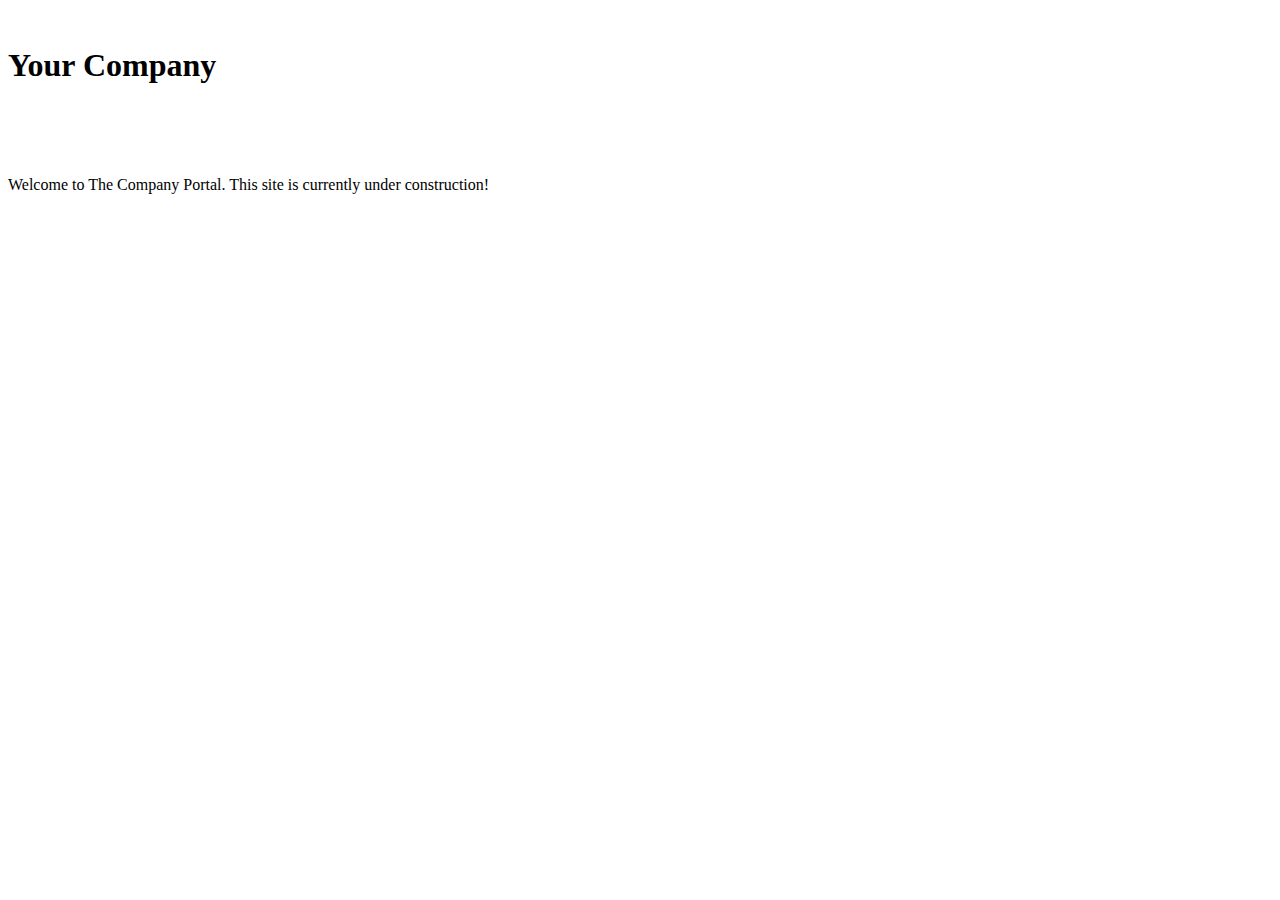
<file: src/main/resources/templates/dashboard.html>
<!DOCTYPE html>
<html lang="en" xmlns:th="http://www.thymeleaf.org">
<head>
    <meta charset="UTF-8">

    <!-- Required meta tags -->
    <meta charset="utf-8">
    <meta name="viewport" content="width=device-width, initial-scale=1">

    <!-- Bootstrap CSS -->
    <link href="https://cdn.jsdelivr.net/npm/bootstrap@5.1.3/dist/css/bootstrap.min.css" rel="stylesheet"
          integrity="sha384-1BmE4kWBq78iYhFldvKuhfTAU6auU8tT94WrHftjDbrCEXSU1oBoqyl2QvZ6jIW3" crossorigin="anonymous">

    <title>Home</title>
</head>
<body>
<div class="container">
    <br>
    <h1>Your Company</h1>
    <br>
    <div th:insert="~{fragments/navbar :: navbar}"></div>
    <br><br>
    <div>
        <p>Welcome to The Company Portal. This site is currently under construction!</p>
    </div>
<!--    <a th:href="@{/productForm}" class="btn btn-primary btn-sm mb-3">Product Form</a>-->
<!--    <a th:href="@{/productView}" class="btn btn-primary btn-sm mb-3">Product Dashboard</a>-->
</div>
</body>
</html>
</file>
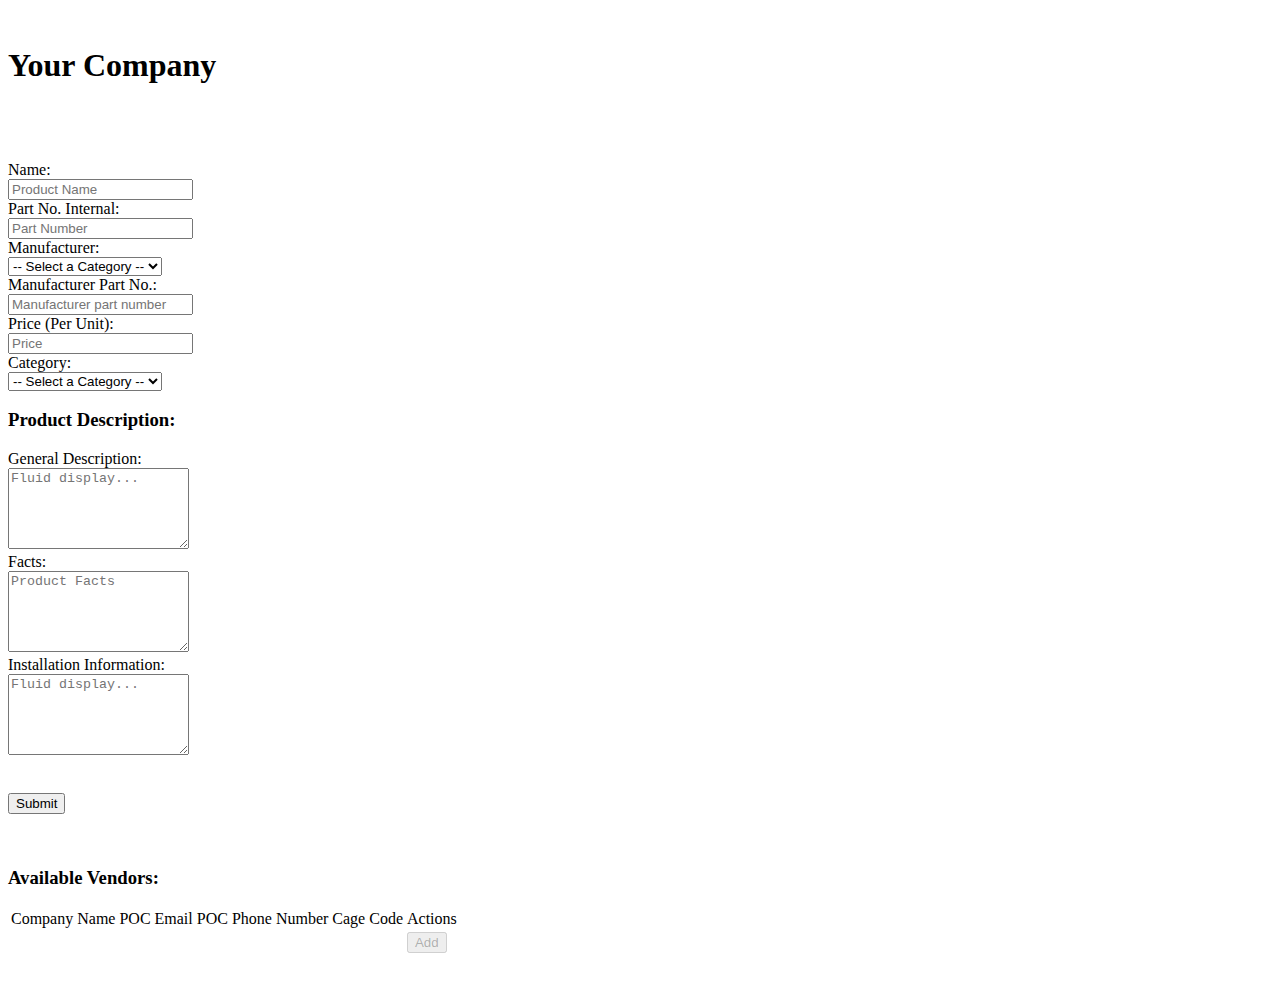
<file: src/main/resources/templates/productForm.html>
<!DOCTYPE html>
<html lang="en">
<head>
    <meta charset="UTF-8">

    <!-- Required meta tags -->
    <meta charset="utf-8">
    <meta name="viewport" content="width=device-width, initial-scale=1">

    <!-- Bootstrap CSS -->
    <link href="https://cdn.jsdelivr.net/npm/bootstrap@5.1.3/dist/css/bootstrap.min.css" rel="stylesheet"
          integrity="sha384-1BmE4kWBq78iYhFldvKuhfTAU6auU8tT94WrHftjDbrCEXSU1oBoqyl2QvZ6jIW3" crossorigin="anonymous">

    <title th:text="${product.id == null || product.id == 0} ? 'Add Product' : 'Update Product'">Form -- EasyROK</title>
</head>
<body>
<div class="container">
    <br>
    <h1>Your Company</h1>
    <br>
    <div th:insert="~{fragments/navbar :: navbar}"></div>
    <br>
    <div>
        <form id="productFormSubmit" action="#" th:action="@{/productForm}" th:object="${product}" method="post">
            <div class="row">
                <div class="col-md-6">
                    <h3 th:text="${product.id == null || product.id == 0} ? 'Add Product' : 'Update Product'"></h3>
                    <p><input type="hidden" th:field="*{id}"/></p>
                    <div>
                        <label for="productName">Name:</label>
                        <div th:if="${#fields.hasErrors('name')}" th:errors="*{name}" class="text-danger"></div>
                        <input id="productName" type="text" th:field="*{name}" placeholder="Product Name" class="form-control mb-4 col-4"/>
                    </div>
                    <div>
                        <label for="productPartNumber">Part No. Internal:</label>
                        <div th:if="${#fields.hasErrors('partNumber')}" th:errors="*{partNumber}" class="text-danger"></div>
                        <input id="productPartNumber" type="text" th:field="*{partNumber}" placeholder="Part Number" class="form-control mb-4 col-4"/>
                    </div>
                    <div>
                        <label for="manufacturer">Manufacturer:</label>
                        <div th:if="${#fields.hasErrors('manufacturer')}" th:errors="*{manufacturer}" class="text-danger"></div>
                        <select id="manufacturer" th:field="*{manufacturer}" class="form-select mb-4 col-4">
                            <option value="">-- Select a Category --</option>
                            <option th:each="option : ${manufacturer}"
                                    th:value="${option.name()}"
                                    th:text="${option.toString()}"></option>
                        </select>
                    </div>
                    <div>
                        <label for="productManufacturerNumber">Manufacturer Part No.:</label>
                        <div th:if="${#fields.hasErrors('manufacturerNumber')}" th:errors="*{manufacturerNumber}" class="text-danger"></div>
                        <input id="productManufacturerNumber" type="text" th:field="*{manufacturerNumber}" placeholder="Manufacturer part number" class="form-control mb-4 col-4"/>
                    </div>
                    <div>
                        <label for="productPrice">Price (Per Unit):</label>
                        <div th:if="${#fields.hasErrors('price')}" th:errors="*{price}" class="text-danger"></div>
                        <input id="productPrice" type="text" th:field="*{price}" placeholder="Price" class="form-control mb-4 col-4"/>
                    </div>
                    <div>
                        <label for="productCategory">Category:</label>
                        <div th:if="${#fields.hasErrors('productCategory')}" th:errors="*{productCategory}" class="text-danger"></div>
                        <select id="productCategory" th:field="*{productCategory}" class="form-select mb-4 col-4">
                            <option value="">-- Select a Category --</option>
                            <option th:each="option : ${productCategory}"
                                    th:value="${option.name()}"
                                    th:text="${option.displayName}"></option>
                        </select>
                    </div>
                </div>
                <div class="col-md-6" th:object="${productDescription}">
                    <h3>Product Description:</h3>
                    <p>
                        <input type="hidden" th:field="*{version}"/>
                        <input type="hidden" th:field="*{id}"/>
                    </p>
                    <div>
                        <label for="generalDescription">General Description:</label>
                        <div th:if="${#fields.hasErrors('generalDescription')}" th:errors="*{generalDescription}" class="text-danger"></div>
                        <textarea id="generalDescription" th:field="*{generalDescription}" placeholder="Fluid display..." class="form-control mb-4 col-4" rows="5"></textarea>
                    </div>
                    <div>
                        <label for="productFacts">Facts:</label>
                        <div th:if="${#fields.hasErrors('productFacts')}" th:errors="*{productFacts}" class="text-danger"></div>
                        <textarea id="productFacts" th:field="*{productFacts}" placeholder="Product Facts" class="form-control mb-4 col-4" rows="5"></textarea>
                    </div>
                    <div>
                        <label for="installationDescription">Installation Information:</label>
                        <div th:if="${#fields.hasErrors('installationDescription')}" th:errors="*{installationDescription}" class="text-danger"></div>
                        <textarea id="installationDescription" th:field="*{installationDescription}" placeholder="Fluid display..." class="form-control mb-4 col-4" rows="5"></textarea>
                    </div>
                </div>
                <br>
                <p><input type="submit" value="Submit"/></p>
            </div>
        </form>
        </div>
        <br>
        <div>
            <h3>Available Vendors:</h3>
            <table class="table table-bordered table-striped">
                <thead class="thead-dark">
                <tr>
                    <td>Company Name</td>
                    <td>POC Email</td>
                    <td>POC Phone Number</td>
                    <td>Cage Code</td>
                    <td>Actions</td>
                </tr>
                </thead>
                <tbody>
                <tr th:each="vendor : ${vendors}">
                    <td th:text="${vendor.name}"></td>
                    <td th:text="${vendor.pocEmail}"></td>
                    <td th:text="${vendor.pocPhoneNumber}"></td>
                    <td th:text="${vendor.cageCode}"></td>
                    <td>
                        <form th:action="@{/addVendorToProduct/{id}(id=${vendor.id})}" method="post">
                            <input type="hidden">
                            <button type="submit" class="btn btn-primary btn-sm mb-3" disabled>Add</button>
                        </form>
                    </td>
                </tr>
                </tbody>
            </table>
        </div>
    <br><br>
</div>
</body>
</html>
</file>
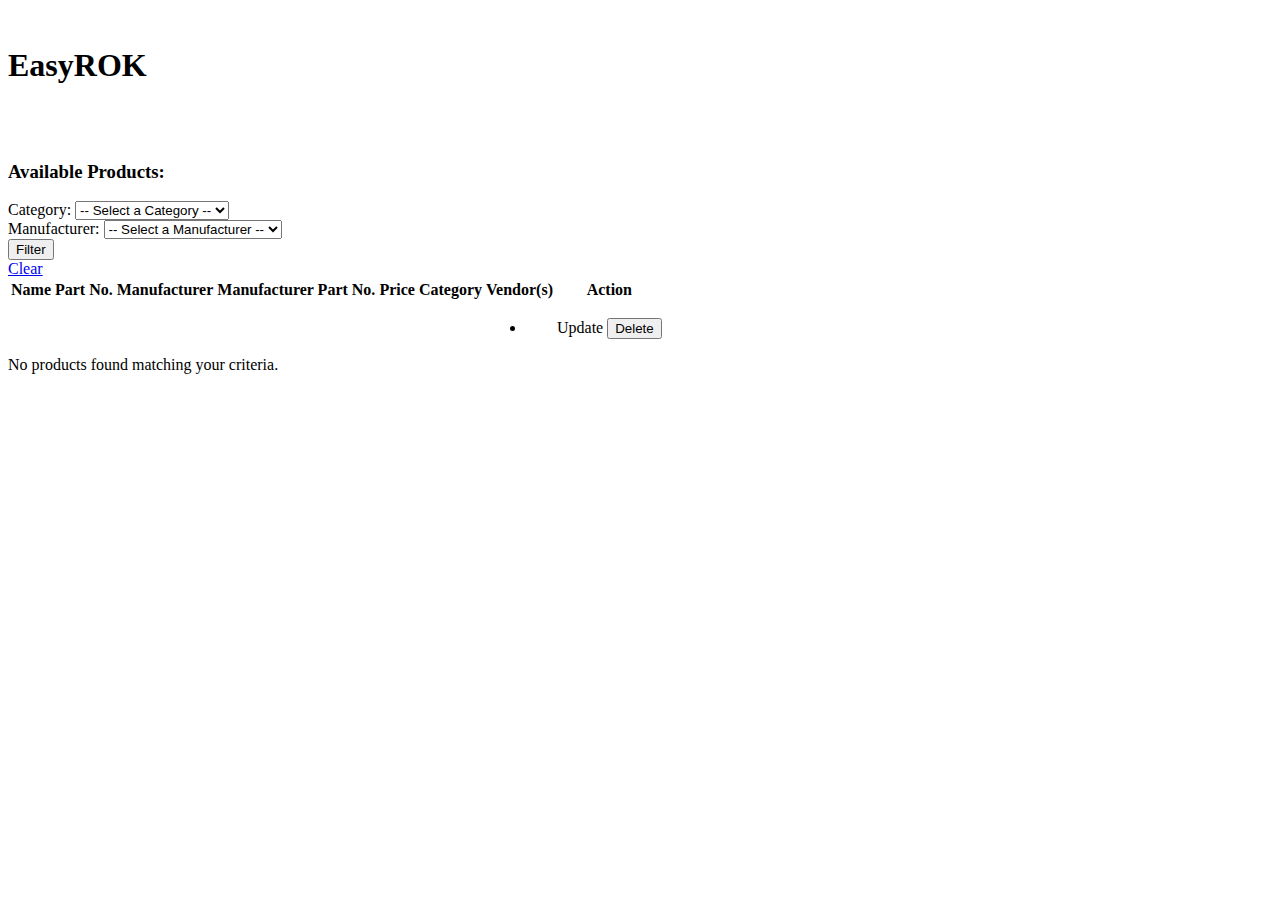
<file: src/main/resources/templates/productView.html>
<!DOCTYPE html>
<html lang="en" xmlns:th="http://www.thymeleaf.org">
<head>
    <meta charset="UTF-8">
    <meta name="viewport" content="width=device-width, initial-scale=1">
    <link href="https://cdn.jsdelivr.net/npm/bootstrap@5.1.3/dist/css/bootstrap.min.css" rel="stylesheet"
          integrity="sha384-1BmE4kWBq78iYhFldvKuhfTAU6auU8tT94WrHftjDbrCEXSU1oBoqyl2QvZ6jIW3" crossorigin="anonymous">
    <title>EasyROK - Product Dashboard</title>
</head>
<body>
<br>
<div class="container">
    <h1>EasyROK</h1>
    <br>
    <div th:insert="~{fragments/navbar :: navbar}"></div>
    <br>
    <h3>Available Products:</h3>
    
    <!-- Fixed Filter Form -->
    <form th:action="@{/productView}" method="get" class="mb-3">
        <div class="row">
            <div class="col-md-4">
                <label for="productCategory" class="form-label">Category:</label>
                <select id="productCategory" name="productCategory" class="form-select">
                    <option value="">-- Select a Category --</option>
                    <option th:each="option : ${productCategory}"
                            th:value="${option.name()}"
                            th:text="${option.displayName}"
                            th:selected="${filter.productCategory == option}"></option>
                </select>
            </div>
            <div class="col-md-4">
                <label for="manufacturer" class="form-label">Manufacturer:</label>
                <select id="manufacturer" name="manufacturer" class="form-select">
                    <option value="">-- Select a Manufacturer --</option>
                    <option th:each="option : ${manufacturer}"
                            th:value="${option.name()}"
                            th:text="${option.toString()}"
                            th:selected="${filter.manufacturer == option}"></option>
                </select>
            </div>
            <div class="col-md-2 align-self-end">
                <button type="submit" class="btn btn-primary">Filter</button>
            </div>
            <div class="col-md-2 align-self-end">
                <a href="/productView" class="btn btn-secondary">Clear</a>
            </div>
        </div>
    </form>

    <!-- Products Table -->
    <table class="table table-bordered table-striped">
        <thead class="table-dark">
        <tr>
            <th>Name</th>
            <th>Part No.</th>
            <th>Manufacturer</th>
            <th>Manufacturer Part No.</th>
            <th>Price</th>
            <th>Category</th>
            <th>Vendor(s)</th>
            <th>Action</th>
        </tr>
        </thead>
        <tbody>
        <tr th:each="tempProduct : ${products}">
            <td th:text="${tempProduct.name}"></td>
            <td th:text="${tempProduct.partNumber}"></td>
            <td th:text="${tempProduct.manufacturer}"></td>
            <td th:text="${tempProduct.manufacturerNumber}"></td>
            <td th:text="${tempProduct.price}"></td>
            <td th:text="${tempProduct.productCategory.displayName}"></td>
            <td>
                <ul>
                    <li th:each="vendor : ${tempProduct.vendors}" th:text="${vendor.name}"></li>
                </ul>
            </td>
            <td>
                <div class="btn-group gap-2" role="group">
                    <a th:href="@{/showProductUpdateForm/{id}(id=${tempProduct.id})}" class="btn btn-outline-primary btn-sm">Update</a>
<!--                    <form th:action="@{/showProductUpdateForm/{id}(id=${tempProduct.id})}" method="post" style="display: inline;">-->
<!--                        <button type="submit" class="btn btn-outline-primary btn-sm">Update</button>-->
<!--                    </form>-->
                    <form th:action="@{/deleteProduct/{id}(id=${tempProduct.id})}" method="post" style="display: inline;"
                          onsubmit="return confirm('Are you sure you want to delete this product? This action cannot be undone.');">
                        <button type="submit" class="btn btn-outline-danger btn-sm">Delete</button>
                    </form>
                </div>
            </td>
        </tr>
        </tbody>
    </table>
    
    <!-- No results message -->
    <div th:if="${#lists.isEmpty(products)}" class="alert alert-info">
        No products found matching your criteria.
    </div>
</div>
</body>
</html>
</file>
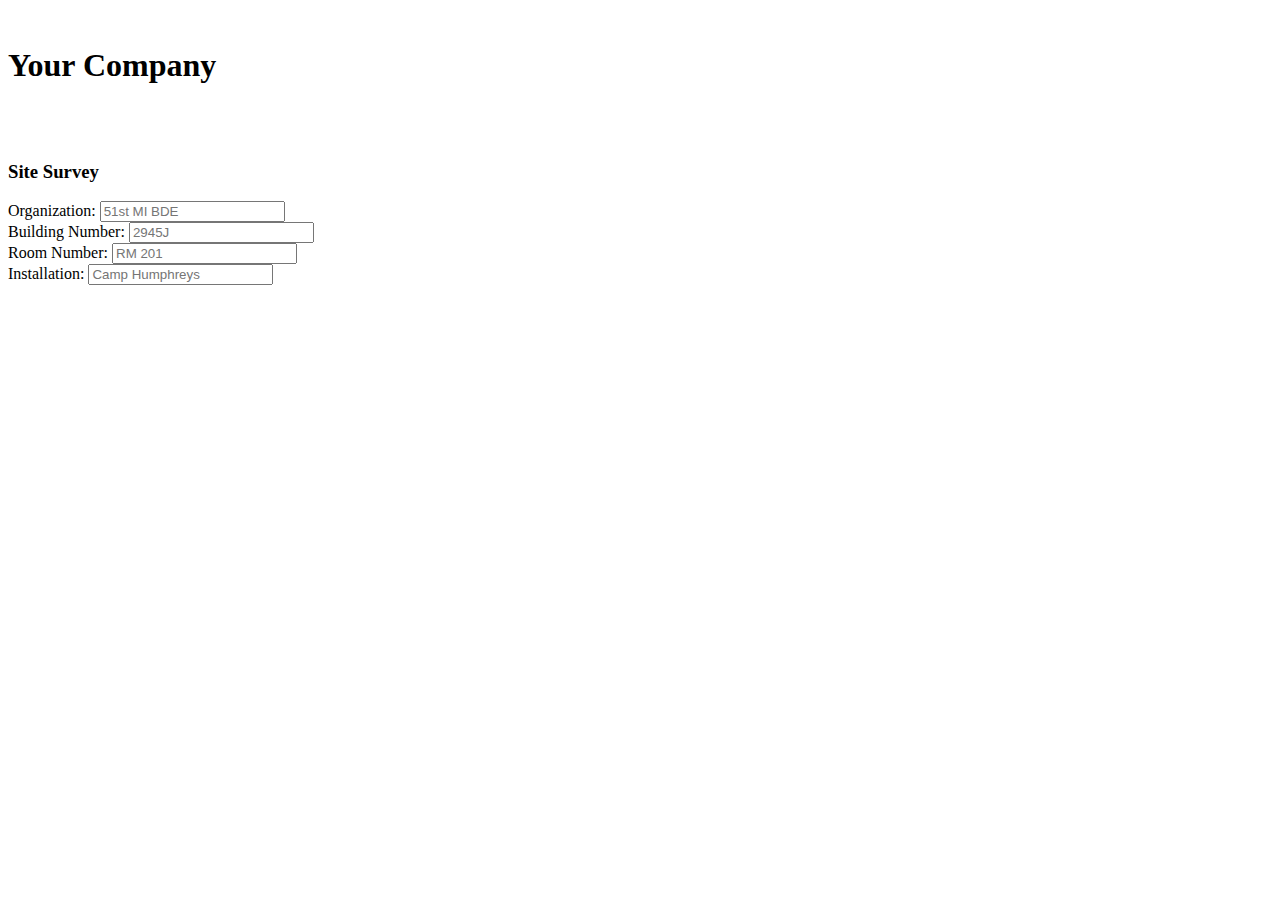
<file: src/main/resources/templates/siteSurvey.html>
<!DOCTYPE html>
<html lang="en">
<head>
    <meta charset="UTF-8">

    <!-- Required meta tags -->
    <meta charset="utf-8">
    <meta name="viewport" content="width=device-width, initial-scale=1">

    <!-- Bootstrap CSS -->
    <link href="https://cdn.jsdelivr.net/npm/bootstrap@5.1.3/dist/css/bootstrap.min.css" rel="stylesheet"
          integrity="sha384-1BmE4kWBq78iYhFldvKuhfTAU6auU8tT94WrHftjDbrCEXSU1oBoqyl2QvZ6jIW3" crossorigin="anonymous">

    <title>Your Company</title>
</head>
<body>

<div class="container">
    <br>
    <h1>Your Company</h1>
    <br>
    <div th:insert="~{fragments/navbar :: navbar}"></div>
    <br>
    <h3>Site Survey</h3>
    <form th:action="@{/siteSurveyForm}">
        <div>
        <label for="organization">Organization:</label>
        <input id="organization" type="text" placeholder="51st MI BDE" class="form-control mb-4 col-4">
        </div>
        <div>
            <label for="buildingNumber">Building Number:</label>
            <input id="buildingNumber" type="text" placeholder="2945J" class="form-control mb-4 col-4">
        </div>
        <div>
            <label for="roomNumber">Room Number:</label>
            <input id="roomNumber" type="text" placeholder="RM 201" class="form-control mb-4 col-4">
        </div>
        <div>
            <label for="installation">Installation:</label>
            <input id="installation" type="text" placeholder="Camp Humphreys" class="form-control mb-4 col-4">
        </div>
    </form>
</div>
</body>
</html>
</file>
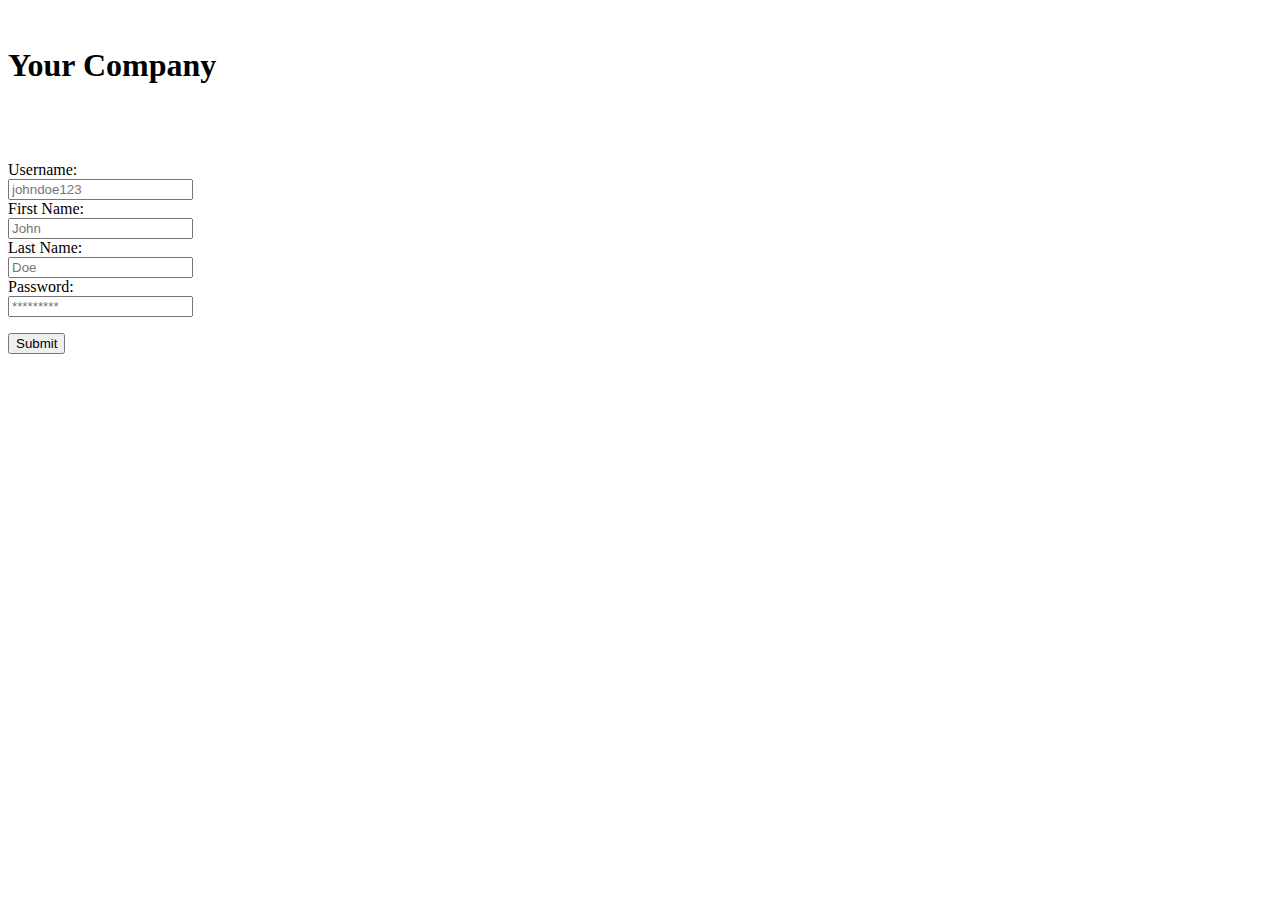
<file: src/main/resources/templates/userForm.html>
<!DOCTYPE html>
<html lang="en">
<head>
    <meta charset="UTF-8">

    <!-- Required meta tags -->
    <meta charset="utf-8">
    <meta name="viewport" content="width=device-width, initial-scale=1">

    <!-- Bootstrap CSS -->
    <link href="https://cdn.jsdelivr.net/npm/bootstrap@5.1.3/dist/css/bootstrap.min.css" rel="stylesheet"
          integrity="sha384-1BmE4kWBq78iYhFldvKuhfTAU6auU8tT94WrHftjDbrCEXSU1oBoqyl2QvZ6jIW3" crossorigin="anonymous">

    <title th:text="${user.id == null || user.id == 0} ? 'Add User' : 'Update User'"> Form</title>
</head>
<body>
    <div class="container">
        <br>
        <h1>Your Company</h1>
        <br>
        <div th:insert="~{fragments/navbar :: navbar}"></div>
        <br>
        <div>
            <form id="userFormSubmit" action="#" th:action="@{/userForm}" th:object="${user}" method="post">
                <div class="row">
                    <div class="col-md-6">
                        <h3 th:text="${user.id == null || user.id == 0} ? 'Add User' : 'Update User'"></h3>
                        <p><input type="hidden" th:field="*{id}"/></p>
                        <div>
                            <label for="userNameField">Username:</label>
                            <div th:if="${#fields.hasErrors('userName')}" th:error="*{userName}" class="text-danger"></div>
                            <input id="userNameField" type="text" th:field="*{userName}" placeholder="johndoe123" class="form-control mb-4 col-4"/>
                        </div>
                        <div>
                            <label for="firstNameField">First Name:</label>
                            <div th:if="${#fields.hasErrors('firstName')}" th:error="*{firstName}" class="text-danger"></div>
                            <input id="firstNameField" type="text" th:field="*{firstName}" placeholder="John" class="form-control mb-4 col-4"/>
                        </div>
                        <div>
                            <label for="lastNameField">Last Name:</label>
                            <div th:if="${#fields.hasErrors('lastName')}" th:error="*{lastName}" class="text-danger"></div>
                            <input id="lastNameField" type="text" th:field="*{lastName}" placeholder="Doe" class="form-control mb-4 col-4"/>
                        </div>
                        <div>
                            <label for="passwordField">Password:</label>
                            <div th:if="${#fields.hasErrors('password')}" th:error="*{password}" class="text-danger"></div>
                            <input id="passwordField" type="text" th:field="*{password}" placeholder="*********" class="form-control mb-4 col-4"/>
                        </div>
                    </div>
                    <p><input type="submit" value="Submit"/></p>
                </div>
            </form>
        </div>
    </div>
</body>
</html>
</file>
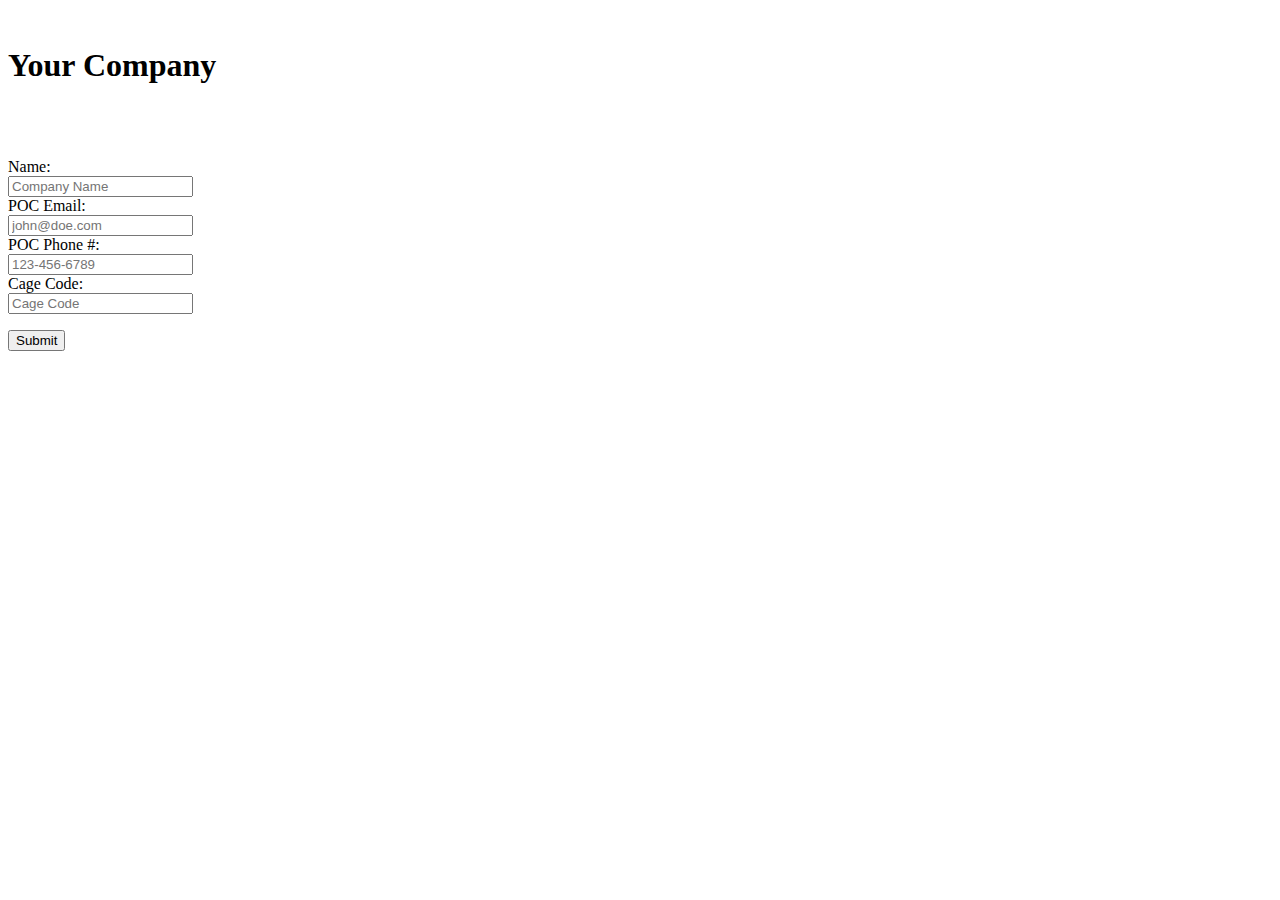
<file: src/main/resources/templates/vendorForm.html>
<!DOCTYPE html>
<html lang="en">
<head>
    <meta charset="UTF-8">

    <!-- Required meta tags -->
    <meta charset="utf-8">
    <meta name="viewport" content="width=device-width, initial-scale=1">

    <!-- Bootstrap CSS -->
    <link href="https://cdn.jsdelivr.net/npm/bootstrap@5.1.3/dist/css/bootstrap.min.css" rel="stylesheet"
          integrity="sha384-1BmE4kWBq78iYhFldvKuhfTAU6auU8tT94WrHftjDbrCEXSU1oBoqyl2QvZ6jIW3" crossorigin="anonymous">

    <title>Vendor Form</title>
</head>
<body>
<div class="container">
    <br>
    <h1>Your Company</h1>
    <br>
    <div th:insert="~{fragments/navbar :: navbar}"></div>
    <br>
    <div>
        <form id="vendorFormSubmit" action="#" th:action="@{/vendorFormSubmit}" th:object="${vendor}" method="post">
            <p><input type="hidden" th:field="*{id}"/></p>
            <div>
                <label for="vendorName">Name:</label>
                <div th:if="${#fields.hasErrors('name')}" th:errors="*{name}" class="text-danger"></div>
                <div id="vendorNameErr" class="client-side-errors"></div>
                <input id="vendorName" type="text" th:field="*{name}" placeholder="Company Name" class="form-control mb-4 col-4"/>
            </div>
            <div>
                <label for="vendorEmail">POC Email:</label>
                <div th:if="${#fields.hasErrors('name')}" th:errors="*{pocEmail}" class="text-danger"></div>
                <div id="vendorEmailErr" class="client-side-errors"></div>
                <input id="vendorEmail" type="text" th:field="*{pocEmail}" placeholder="john@doe.com" class="form-control mb-4 col-4"/>
            </div>
            <div>
                <label for="vendorPhoneNum">POC Phone #:</label>
                <div th:if="${#fields.hasErrors('name')}" th:errors="*{pocPhoneNumber}" class="text-danger"></div>
                <div id="vendorPhoneErr" class="client-side-errors"></div>
                <input id="vendorPhoneNum" type="text" th:field="*{pocPhoneNumber}" placeholder="123-456-6789" class="form-control mb-4 col-4"/>
            </div>
            <div>
                <label for="vendorCageCode">Cage Code:</label>
                <div th:if="${#fields.hasErrors('cageCode')}" th:errors="*{cageCode}" class="text-danger"></div>
                <div id="cageCodeErr" class="client-side-errors"></div>
                <input id="vendorCageCode" type="text" th:field="*{cageCode}" placeholder="Cage Code" class="form-control mb-4 col-4"/>
            </div>
            <p><input type="submit" value="Submit"/></p>
        </form>
    </div>
</div>
</body>
</html>
</file>
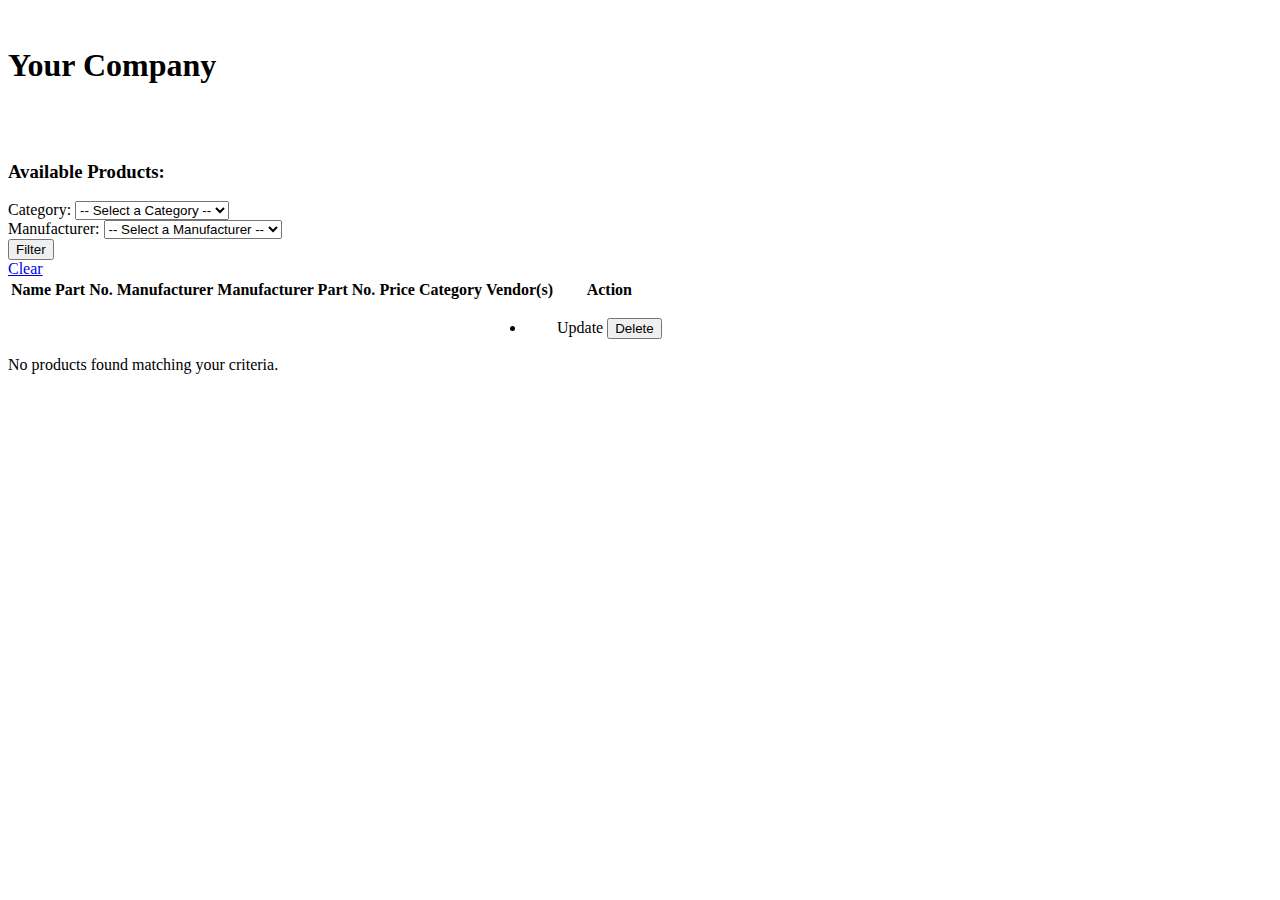
<file: product-service/src/main/resources/templates/productView.html>
<!DOCTYPE html>
<html lang="en" xmlns:th="http://www.thymeleaf.org">
<head>
    <meta charset="UTF-8">
    <meta name="viewport" content="width=device-width, initial-scale=1">
    <link href="https://cdn.jsdelivr.net/npm/bootstrap@5.1.3/dist/css/bootstrap.min.css" rel="stylesheet"
          integrity="sha384-1BmE4kWBq78iYhFldvKuhfTAU6auU8tT94WrHftjDbrCEXSU1oBoqyl2QvZ6jIW3" crossorigin="anonymous">
    <title>Product Dashboard</title>
</head>
<body>
<br>
<div class="container">
    <h1>Your Company</h1>
    <br>
    <div th:insert="~{fragments/navbar :: navbar}"></div>
    <br>
    <h3>Available Products:</h3>
    
    <!-- Fixed Filter Form -->
    <form th:action="@{/productView}" method="get" class="mb-3">
        <div class="row">
            <div class="col-md-4">
                <label for="productCategory" class="form-label">Category:</label>
                <select id="productCategory" name="productCategory" class="form-select">
                    <option value="">-- Select a Category --</option>
                    <option th:each="option : ${productCategory}"
                            th:value="${option.name()}"
                            th:text="${option.displayName}"
                            th:selected="${filter.productCategory == option}"></option>
                </select>
            </div>
            <div class="col-md-4">
                <label for="manufacturer" class="form-label">Manufacturer:</label>
                <select id="manufacturer" name="manufacturer" class="form-select">
                    <option value="">-- Select a Manufacturer --</option>
                    <option th:each="option : ${manufacturer}"
                            th:value="${option.name()}"
                            th:text="${option.toString()}"
                            th:selected="${filter.manufacturer == option}"></option>
                </select>
            </div>
            <div class="col-md-2 align-self-end">
                <button type="submit" class="btn btn-primary">Filter</button>
            </div>
            <div class="col-md-2 align-self-end">
                <a href="/productView" class="btn btn-secondary">Clear</a>
            </div>
        </div>
    </form>

    <!-- Products Table -->
    <table class="table table-bordered table-striped">
        <thead class="table-dark">
        <tr>
            <th>Name</th>
            <th>Part No.</th>
            <th>Manufacturer</th>
            <th>Manufacturer Part No.</th>
            <th>Price</th>
            <th>Category</th>
            <th>Vendor(s)</th>
            <th>Action</th>
        </tr>
        </thead>
        <tbody>
        <tr th:each="tempProduct : ${products}">
            <td th:text="${tempProduct.name}"></td>
            <td th:text="${tempProduct.partNumber}"></td>
            <td th:text="${tempProduct.manufacturer}"></td>
            <td th:text="${tempProduct.manufacturerNumber}"></td>
            <td th:text="${tempProduct.price}"></td>
            <td th:text="${tempProduct.productCategory.displayName}"></td>
            <td>
                <div>
                    <ul th:each="vendor : ${tempProduct.vendors}">
                        <li th:text="${vendor.getName()}"></li>
                    </ul>
                </div>
            </td>
            <td>
                <div class="btn-group gap-2" role="group">
                    <a th:href="@{/showProductUpdateForm/{id}(id=${tempProduct.id})}" class="btn btn-outline-primary btn-sm">Update</a>
                    <form th:action="@{/deleteProduct/{id}(id=${tempProduct.id})}" method="post" style="display: inline;"
                          onsubmit="return confirm('Are you sure you want to delete this product? This action cannot be undone.');">
                        <button type="submit" class="btn btn-outline-danger btn-sm">Delete</button>
                    </form>
                </div>
            </td>
        </tr>
        </tbody>
    </table>
    
    <!-- No results message -->
    <div th:if="${#lists.isEmpty(products)}" class="alert alert-info">
        No products found matching your criteria.
    </div>
</div>
</body>
</html>
</file>
